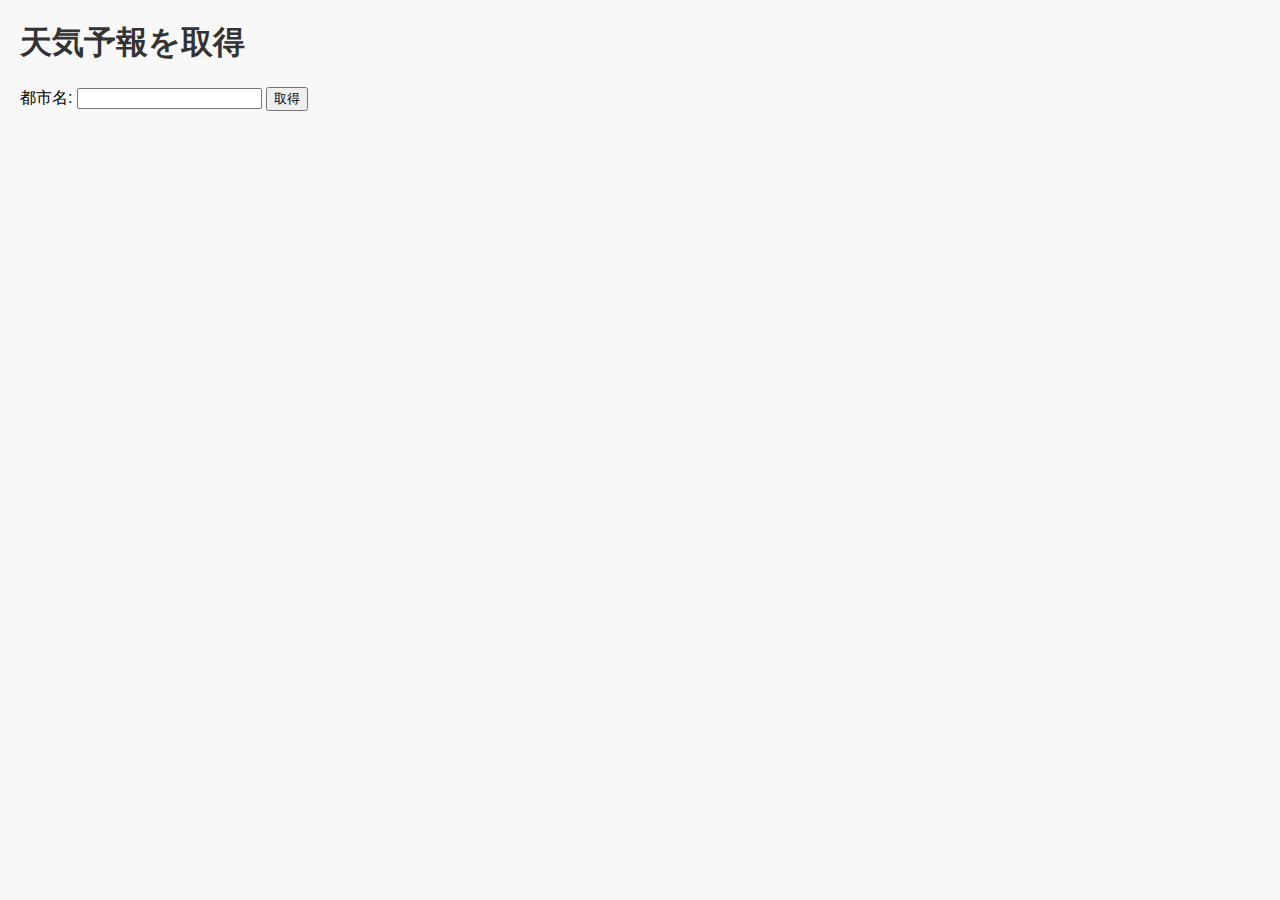
<file: app/bin/main/public/index.html>
<!DOCTYPE html>
<html lang="ja">
<head>
	<meta charset="UTF-8">
	<meta name="viewport" content="width=device-width, initial-scale=1.0">
	<title>天気予報アプリ</title>
	<link rel="stylesheet" href="css/style.css"> <!-- CSSファイルのリンク -->
</head>
<body>
	<h1>天気予報を取得</h1>
	<form action="/weather" method="get">
		<label for="city">都市名:</label>
		<input type="text" id="city" name="city" required>
		<button type="submit">取得</button>
	</form>
	<!--
		/weather に遷移すると，Main.java内のget("/weather")が呼ばれ，
		入力した都市の天気が表示されるページが返されます。
	-->
</body>
</html>
</file>
<file: app/bin/main/public/css/style.css>
body {
	font-family: sans-serif;
	margin: 20px;
	background-color: #f8f8f8;
}

h1 {
	color: #333;
}

.weather-info {
	background-color: #ffffff;
	border: 1px solid #ccc;
	padding: 10px;
	margin-top: 20px;
	border-radius: 5px;
}

.weather-condition {
	color: #007BFF;
	/* 天気の文言を青色に */
	font-weight: bold;
}

.temperature {
	font-size: 1.1em;
	margin: 5px 0;
}

.highlight-temp {
	color: red;
	font-weight: bold;
}

/* 気温 */

/* ここから修正 */
.wind-speed::before {
	content: "💨 ";
	/* 風速 */
}

.wind-dir::before {
	content: "🧭 ";
	/* 風向き */
}

.humidity::before {
	content: "💧 ";
	/* 湿度*/
}

.pressure::before {
	content: "🌡️";
	/* 気圧 */
}

.feels-like::before {
	content: "🌡️ ";
	/* 温度計 */
}

.precip::before {
	content: "☔ ";
	/* 降水量 */
}
</file>
